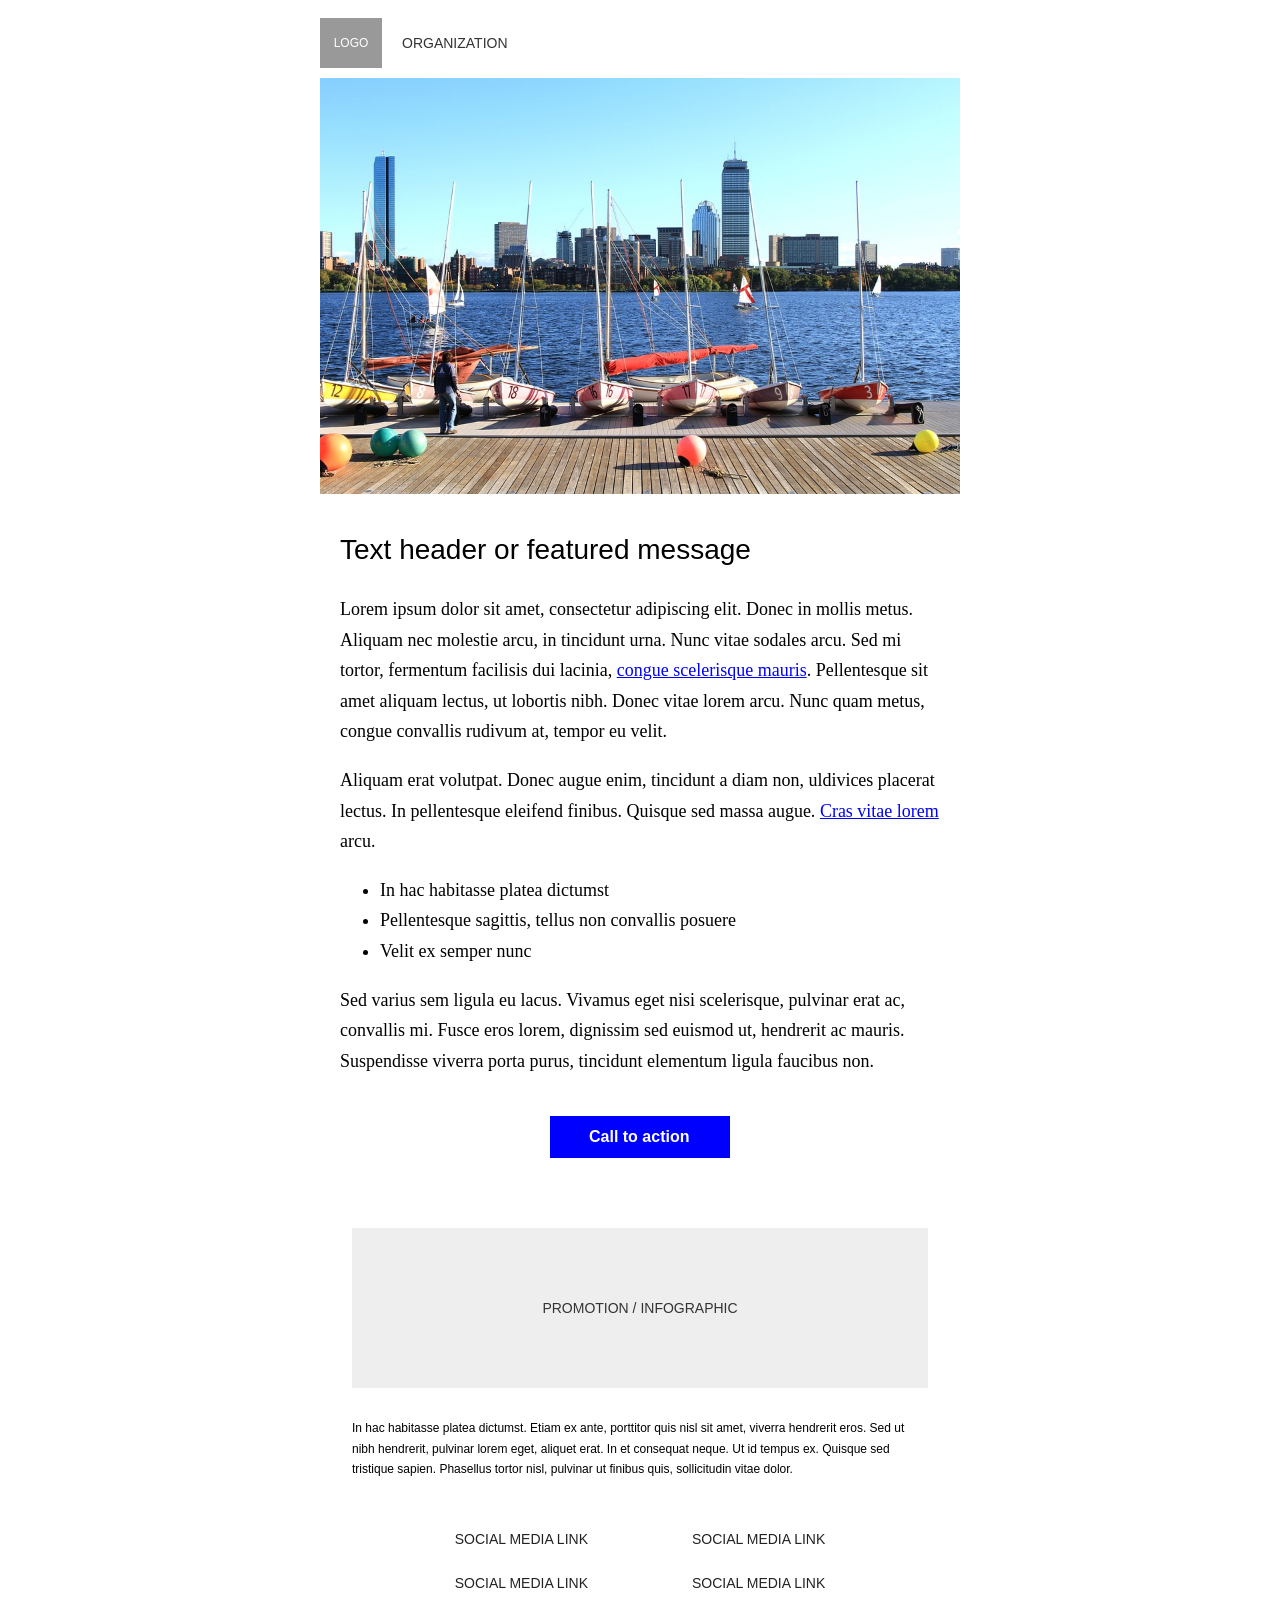
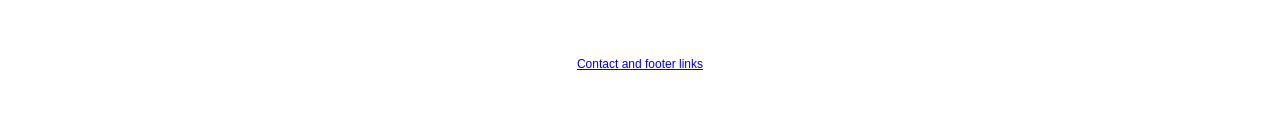
<file: email-template.html>
<html>
    <head>
        <title>Email Template</title>
    </head>
    <body style="background:#ffffff;">
        <div style="max-width:640px;margin:auto;">	
			<table style="border-spacing:0 10px;">
				<tr>
					<td style="width:60px;height:50px;background:#999999;font-family:arial;font-size:12px;text-align:center;"><a href="#" style="text-decoration:none;color:#ffffff;cursor:pointer;">LOGO</a></td>
					<td style="padding-left:20px;font-family:arial;font-size:14px;text-transform:uppercase;"><a href="#" style="text-decoration:none;color:#333333;cursor:pointer;">Organization</a></td>
				</tr>
			</table>
            <div>
                <div ></div>
            </div>
            <div>
                <div><img src="https://gganapathyuxui.github.io/stock-image3.jpg" style="width:100%;" alt="Featured message"></div>
            </div>
            <div>
                <div style="padding:40px 20px 10px;font-family:arial;font-size:28px;">Text header or featured message</div>
            </div>
            <div>
                <div style="padding:0 20px;margin-block-start: 0;margin-block-end: 0;font-size:18px;line-height:1.7;">
					<p>Lorem ipsum dolor sit amet, consectetur adipiscing elit. Donec in mollis metus. Aliquam nec molestie arcu, in tincidunt urna. Nunc vitae sodales arcu. Sed mi tortor, fermentum facilisis dui lacinia, <a href="#" style="cursor:pointer;text-decoration:underline;color:blue;">congue scelerisque mauris</a>. Pellentesque sit amet aliquam lectus, ut lobortis nibh. Donec vitae lorem arcu. Nunc quam metus, congue convallis rudivum at, tempor eu velit.</p>
					<p>Aliquam erat volutpat. Donec augue enim, tincidunt a diam non, uldivices placerat lectus. In pellentesque eleifend finibus. Quisque sed massa augue. <a href="#" style="cursor:pointer;text-decoration:underline;color:blue;">Cras vitae lorem</a> arcu.</p>
					<ul>
						<li>In hac habitasse platea dictumst</li>
						<li>Pellentesque sagittis, tellus non convallis posuere</li>
						<li>Velit ex semper nunc</li>
					</ul>
					<p>Sed varius sem ligula eu lacus. Vivamus eget nisi scelerisque, pulvinar erat ac, convallis mi. Fusce eros lorem, dignissim sed euismod ut, hendrerit ac mauris. Suspendisse viverra porta purus, tincidunt elementum ligula faucibus non. </p>
				</div>
            </div>
            <div>
                <div style="width:150px;margin:40px auto 20px;padding:12px 15px;background:blue;display:block;"><a href="#" style="padding:24px;font-family:arial;font-size:16px;font-weight:bold;color:#ffffff;text-decoration:none;cursor:pointer;">Call to action</a></div>
            </div>	
			<table style="border-spacing:0;width:90%;margin:70px auto 0;">
				<tr>
					<td style="height:160px;background:#eeeeee;font-family:arial;font-size:14px;color:#333333;text-align:center;">PROMOTION / INFOGRAPHIC</td>
				</tr>
				<tr>
					<td style="padding:30px 0; font-family:arial;font-size:12px;line-height:1.7;">In hac habitasse platea dictumst. Etiam ex ante, porttitor quis nisl sit amet, viverra hendrerit eros. Sed ut nibh hendrerit, pulvinar lorem eget, aliquet erat. In et consequat neque. Ut id tempus ex. Quisque sed tristique sapien. Phasellus tortor nisl, pulvinar ut finibus quis, sollicitudin vitae dolor.</td>
				</tr>
			</table>
			<ul style="width:80%;border-spacing:0 20px;margin:20px auto;padding-left: 0;text-align: center;">
					<li style="display:inline-block;height:40px;padding: 2px 50px;font-family:arial;font-size:14px;text-align:center;"><a href="#" style="text-decoration:none;color:#222222;text-transform:uppercase;cursor:pointer;">Social media link</a></li>
					<li style="display:inline-block;height:40px;padding: 2px 50px;font-family:arial;font-size:14px;text-align:center;"><a href="#" style="text-decoration:none;color:#222222;text-transform:uppercase;cursor:pointer;">Social media link</a></li>
					<li style="display:inline-block;height:40px;padding: 2px 50px;font-family:arial;font-size:14px;text-align:center;"><a href="#" style="text-decoration:none;color:#222222;text-transform:uppercase;cursor:pointer;">Social media link</a></li>
					<li style="display:inline-block;height:40px;padding: 2px 50px;font-family:arial;font-size:14px;text-align:center;"><a href="#" style="text-decoration:none;color:#222222;text-transform:uppercase;cursor:pointer;">Social media link</a></li>
			</ul>
			</table>
            <div>
                <div style="padding:20px 40px 60px;;text-align:center;"><a href="#" style="padding:20px;font-family:arial;font-size:12px;cursor:pointer;text-decoration:underline;color:blue;">Contact and footer links</a></div>
            </div>
        </div>
    </body>
</html>
</file>
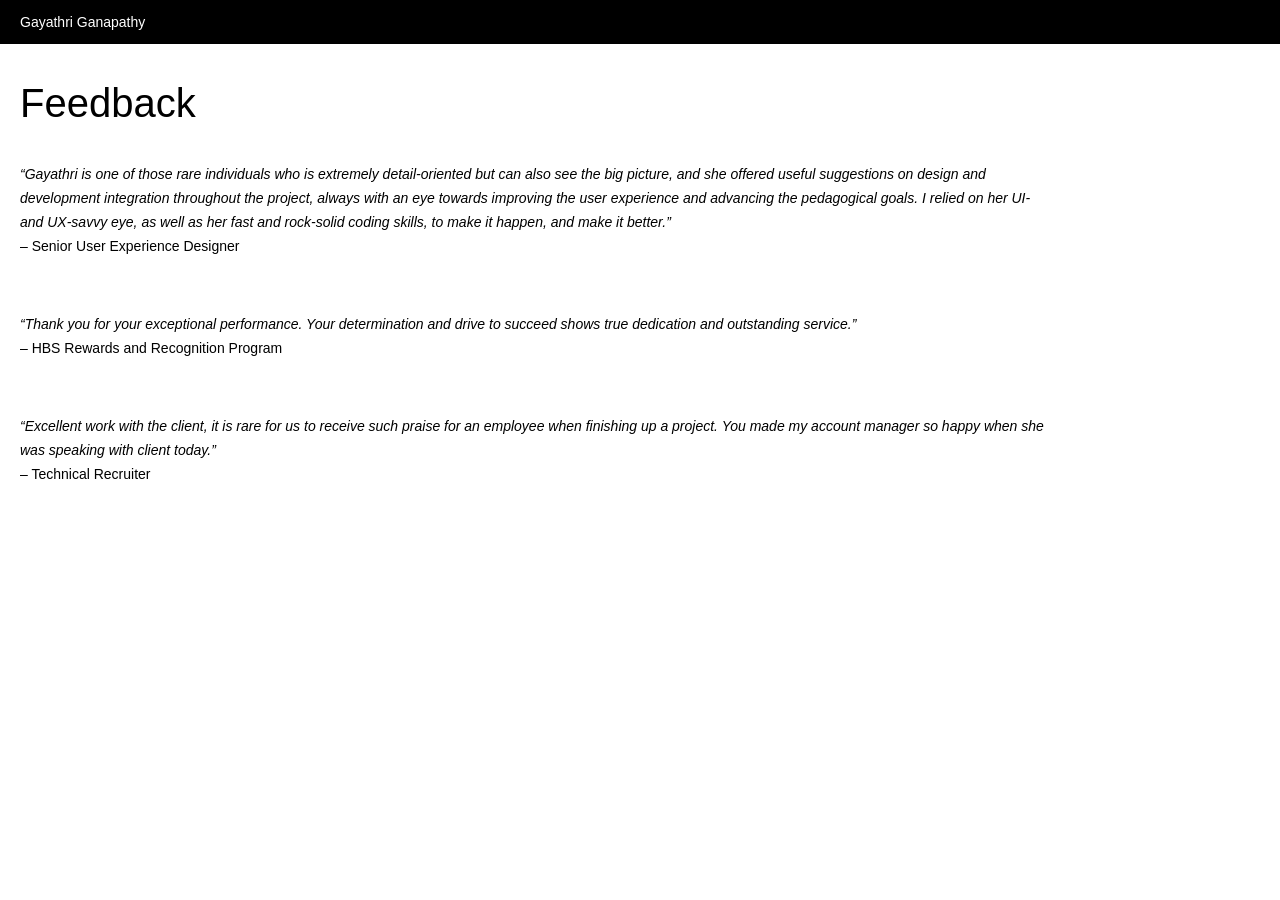
<file: feedback.html>
<!DOCTYPE html>
<html lang="en">
	<head>
		<title>GG Design and Development Portfolio</title>
		<link rel="stylesheet" href="style.css"></head>
	<body>
		<div class="header">Gayathri Ganapathy</div>		
		<div class="content-container">
			<div class="row-2-column">
				<div class="column-1" style="">	
					<h1>Feedback</h1>	
					<p><i>“Gayathri is one of those rare individuals who is extremely detail-oriented but can also see the big picture, and she offered useful suggestions on design and development integration throughout the project, always with an eye towards improving the user experience and advancing the pedagogical goals. I relied on her UI- and UX-savvy eye, as well as her fast and rock-solid coding skills, to make it happen, and make it better.”</i><br>
					– Senior User Experience Designer</p>
					<p><i>“Thank you for your exceptional performance. Your determination and drive to succeed shows true dedication and outstanding service.”</i><br>
					– HBS Rewards and Recognition Program</p>
					<p><i>“Excellent work with the client, it is rare for us to receive such praise for an employee when finishing up a project.  You made my account manager so happy when she was speaking with client today.”</i><br>
					– Technical Recruiter</p>
				</div>
			</div>
			
		</div>

	</body>
</html>
</file>
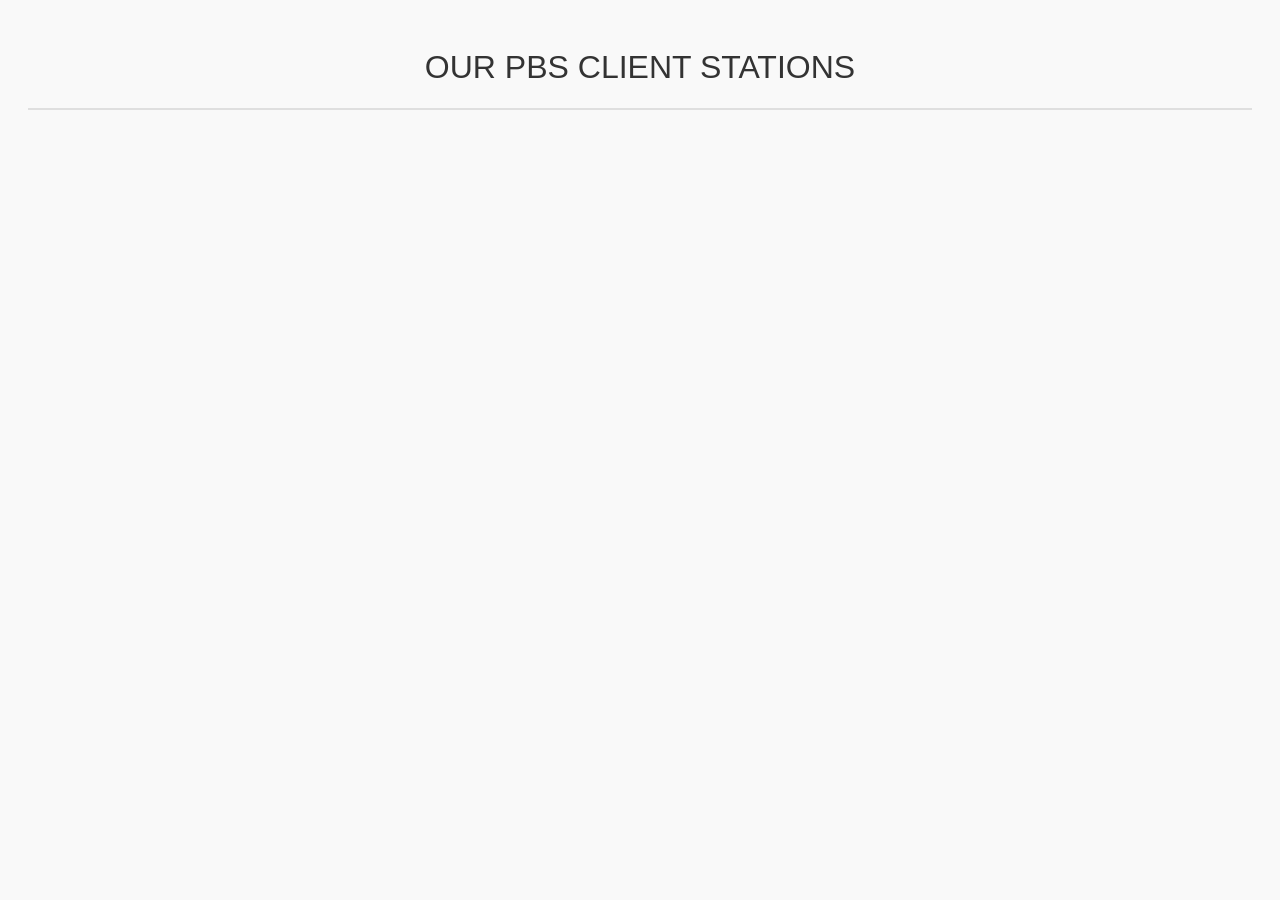
<file: PBS-client-stations-ajax.html>
<!DOCTYPE html>
<html>
<head>
<title>PBS Client Stations</title>
<meta name="description" content="PBS Client Stations">
<meta name="keywords" content="DPTV, WTVS-Detroit, Wyoming PBS, KCWS, KLVX, Vegas PBS, KUHT, HPMF-Houston Public Media, SOPTV, Southern Oregon">
<script  src="https://ajax.googleapis.com/ajax/libs/jquery/3.2.1/jquery.min.js"></script>
<script >
	$.getJSON("https://gganapathyuxui.github.io/CDPStations.json", function (data) {

		var clientsnpr = [];      
		$.each(data, function (index, value) {
			clientsnpr.push(value);    
		});

//Rendering data from JSON Object
        $(document).ready(function(){
			var number_of_rows = clientsnpr.clients.stations.length;
			var k = 0;
			var station_info = '';
			for(j in clientsnpr.clients.stations){							
						station_info +='<div class="station-container"><div class="station-logo"><img src="';					
						station_info +=clientsnpr.clients.stations[k].logo;						
						station_info +='" alt="';						
						station_info +=clientsnpr.clients.stations[k].title;						
						station_info +='"/></div><h2 class="station-title">';
						station_info +=clientsnpr.clients.stations[k].title;
						station_info +='</h2><div class="station-address">';
						station_info +=clientsnpr.clients.stations[k].address.street;
						station_info +=', ';
						station_info +=clientsnpr.clients.stations[k].address.city;
						station_info +=', ';
						station_info +=clientsnpr.clients.stations[k].address.state;
						station_info +=' ';
						station_info +=clientsnpr.clients.stations[k].address.zip;						
						station_info +='</div><div class="station-description">'
						station_info +=clientsnpr.clients.stations[k].description;											
						station_info +='</div></div><div class="hr"></div>';
				k++;
            }
			
				$('#stations').html(station_info);
				$( ".hr" ).last().css( "background-color", "#ffffff" );              
        });
</script>
</head>
<body>
	<style>
		body{background:#F9F9F9;padding:20px;}
		h1{text-transform:uppercase;text-align:center;color: #333;font-weight: 400;font-family:arial;}
		h2{margin-bottom: 4px;}
		.page-title{}
		#stations{max-width:1280px;background:white;margin:auto;border: 1px solid #DFDFDF;}
		.station-container{padding:30px;padding-bottom:40px;}
		.station-logo{text-align:center;}
		@media only screen and (min-width: 601px) {	
			.station-logo img{width:200px;}
		} 
		@media only screen and (max-width: 600px) {			
			.station-logo img{width:70%;}
		} 
		@media print {		
            body{background:#ffffff;padding:0;}
            #stations{border: 0;}
			.station-container{padding:10px;}
			.station-logo img{width:25%;}
			.hr{border-bottom: 1px solid #DFDFDF;}
		}
		.station-title{font-weight:bold;text-align:center;color: #333;font-weight: 400;font-family:arial;}
		.station-address{text-align:center;font-size:14px;padding-bottom:20px;color:#767676;font-family:arial;}
		.station-description{font-family: Georgia,serif;font-size:17px;line-height:1.7;}
		.hr{height:1px;background: #DFDFDF;margin: 0 30px;}
	</style>
	<h1 class="page-title">Our PBS Client Stations</h1>
	<div id="stations"></div>
</body>
</html>
</file>
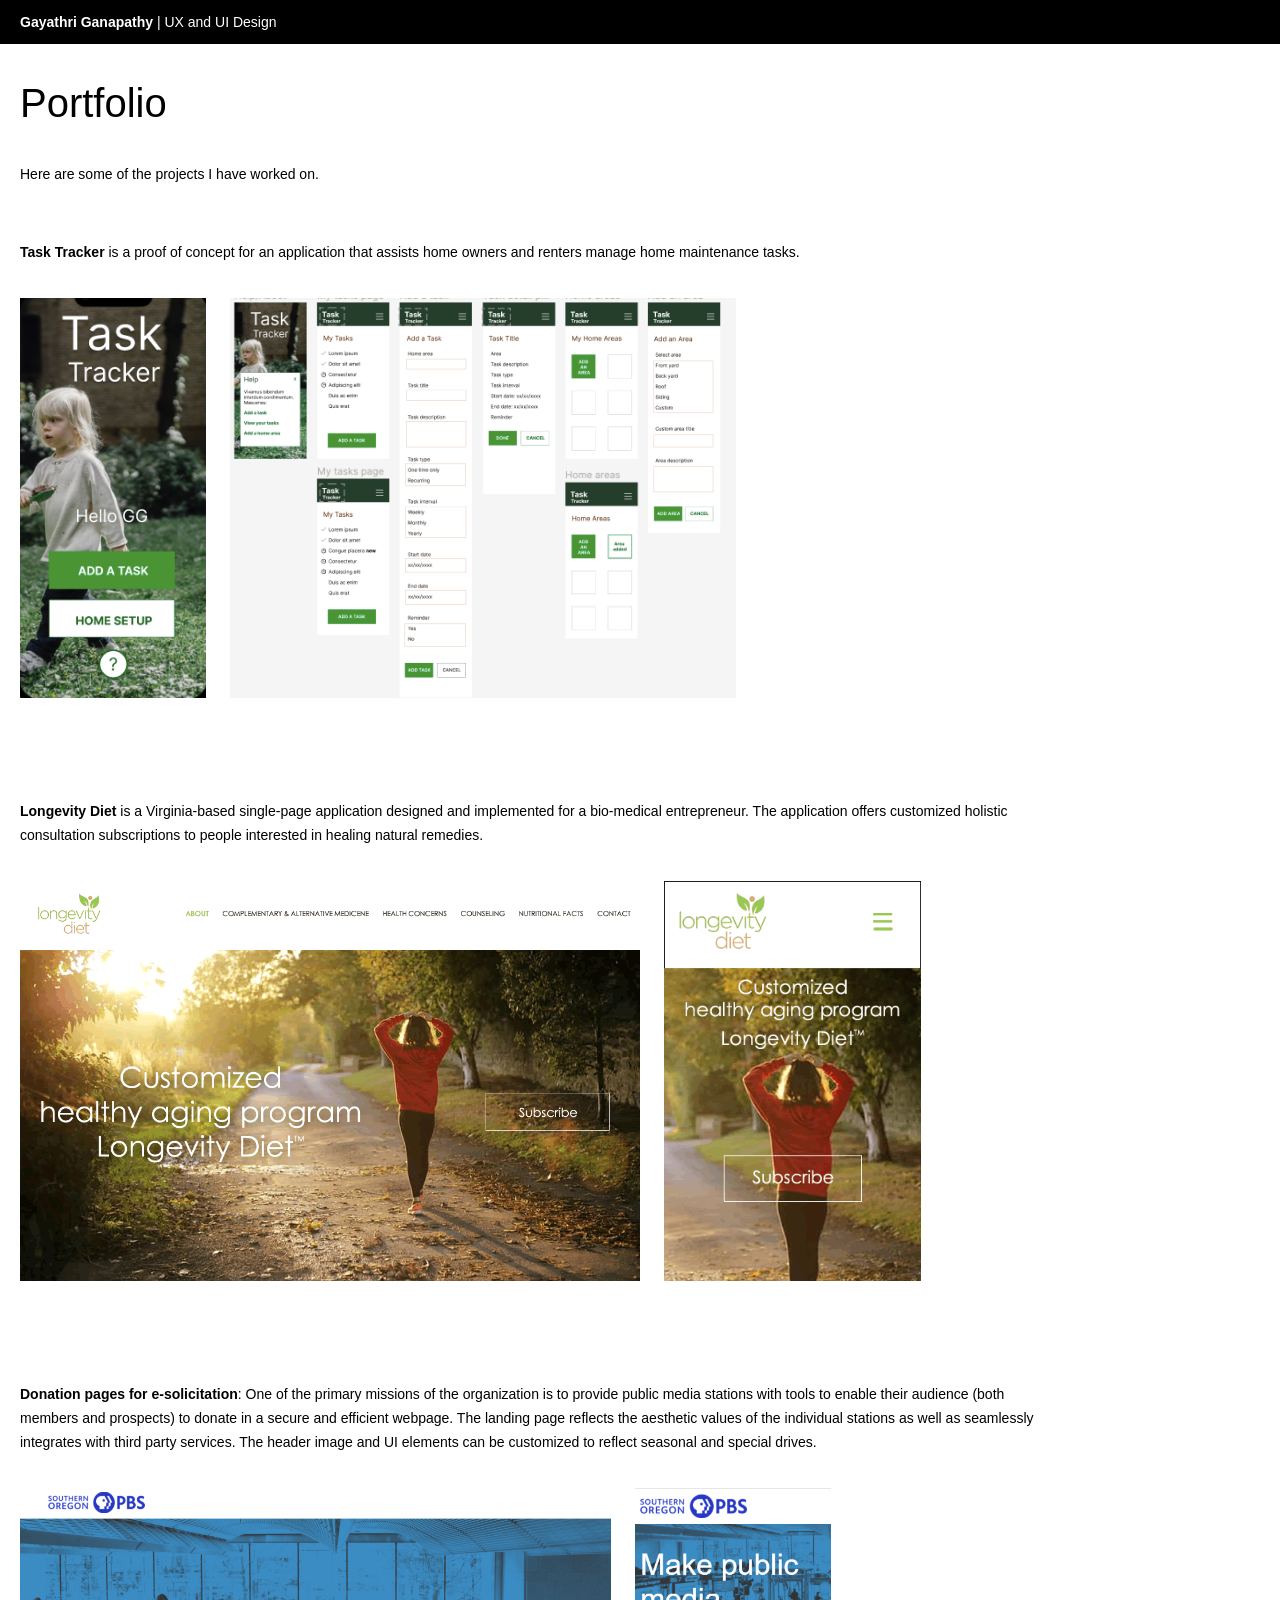
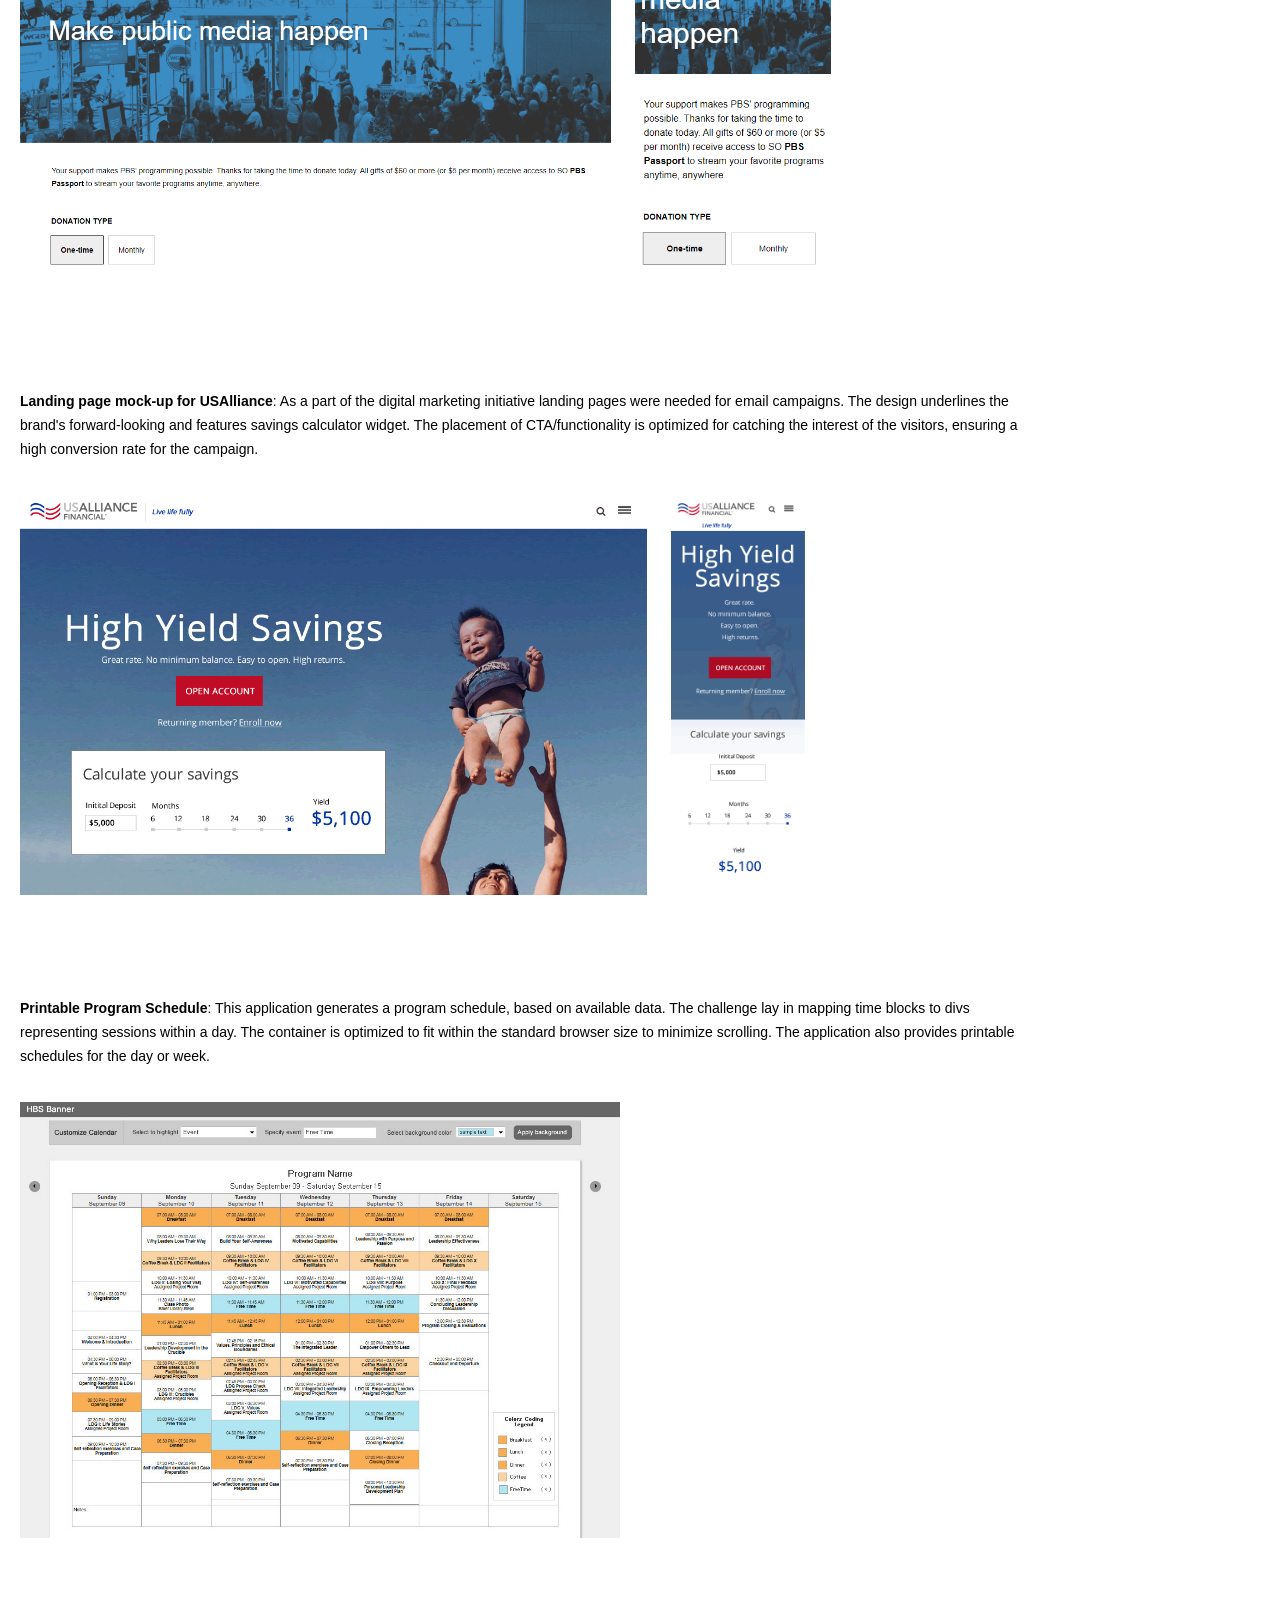
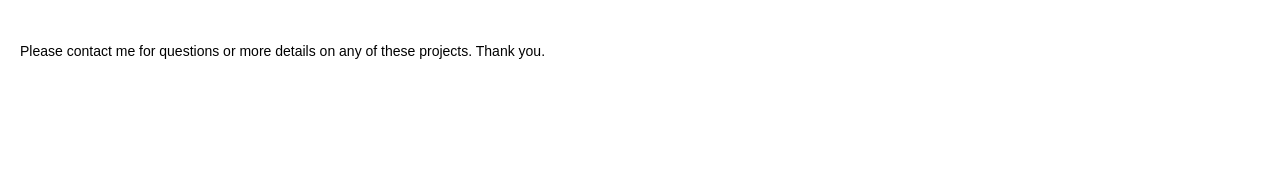
<file: portfolio.html>
<!DOCTYPE html>
<html lang="en">
	<head>
		<title>Gayathri Ganapathy UX and UI Design</title>
		<link rel="stylesheet" href="style.css">		
	</head>
	<body>
		<div class="header"><a href="mailto:g.ganapathy08@gmail.com" style="text-decoration:none;"><strong style="text-decoration:none;color:#ffffff;">Gayathri Ganapathy</strong></a> | UX and UI Design</div>
	
		
		
		<div class="content-container">
			
			<div class="row-2-column">
				<div class="column-1" style="">	
					<h1>Portfolio</h1>	
					<p>Here are some of the projects I have worked on. </p>
					<p><b>Task Tracker</b> is a proof of concept for an application that assists home owners and renters manage home maintenance tasks.</p>					
					<a href="images/task-tracker.png"><img src="images/task-tracker.png" alt="" title="" class="image-thumbnail"></a>
					<a href="images/task-tracker-figma.png"><img src="images/task-tracker-figma.png" alt="" title="" class="image-thumbnail"></a>
				</div>
			</div>
			
			<div class="row-2-column">
				<div class="column-1" style="">	
					<p><b>Longevity Diet</b> is a Virginia-based single-page application designed and implemented for a bio-medical entrepreneur. The application offers customized holistic consultation subscriptions to people interested in healing natural remedies.</p>					
					<a href="images/1-longevitydiet.png"><img src="images/ld1-hero.png" alt="" title="" class="image-thumbnail"></a>
					<a href="images/2-longevitydiet-mobile.png"><img src="images/2-longevitydiet-mobile.png" alt="" title="" class="image-thumbnail"></a>
				</div>
			</div>
			
			<div class="row-2-column">
				<div class="column-1">
					<p><b>Donation pages for e-solicitation</b>: One of the primary missions of the organization is to provide public media stations with tools to enable their audience (both members and prospects) to donate in a secure and efficient webpage. The landing page reflects the aesthetic values of the individual stations as well as seamlessly integrates with third party services. The header image and UI elements can be customized to reflect seasonal and special drives.</p>
					<a href="images/donate-form.png"><img src="images/donate-form-hero.png" alt="" title="" class="image-thumbnail"></a>
					<a href="images/donate-form-mobile.png"><img src="images/donate-form-mobile.png" alt="" title="" class="image-thumbnail"></a>
				</div>
			</div>			
			
			<div class="row-2-column">
				<div class="column-1">
					<p><b>Landing page mock-up for USAlliance</b>: As a part of the digital marketing initiative landing pages were needed for email campaigns. The design underlines the brand's forward-looking  and features savings calculator widget. The placement of CTA/functionality is optimized for catching the interest of the visitors, ensuring a high conversion rate for the campaign.</p>
					<a href="images/3-usa-high-yield-landing.png"><img src="images/3-usa-high-yield-landing.png" alt="" title="" class="image-thumbnail"></a>
					<a href="images/4-usa-high-yield-landing-mobile.png"><img src="images/4-usa-high-yield-landing-mobile.png" alt="" title="" class="image-thumbnail"></a>
				</div>
			</div>			
			<!--
			<div class="row-2-column">
				<div class="column-1">
					<p><b>HBS Alumni Website</b>: Collaborated with designers and engineers to translate high fidelity design comps to webpages. The website was created in keeping with branding guidelines and features jQuery hero image animation with clickable links. The individual pages were created from custom Sharepoint templates. The site uses XML data transformation and LESS stylesheets. Styles for UI elements, forms, and plugins were applied using CSS/jQuery framework.</p>
					<a href="images/WebAlumni3.png"><img src="images/WebAlumni3.png" alt="" title="" class="image-thumbnail"></a>
					<a href="images/WebAlumni-mobile.png"><img src="images/WebAlumni-mobile.png" alt="" title="" class="image-thumbnail"></a>
				</div>
			</div>		
			
			<div class="row-2-column">
				<div class="column-1">
					<p><b>Seating Chart Application</b>: This is arguably one of my favorite projects to date. Developed for HBS, JSON data is transformed by jQuery and rendered with HTML and CSS to generate a seating chart for use in classes. It is a simple and robust application. Notable features include real-time rendering and updating of participation data using AJAX, multi-functional jQuery tool-tips, and online reports generated with HTML/CSS.</p>
					<a href="images/contextmenuclose.jpg"><img src="images/contextmenuclose.jpg" alt="" title="" class="image-webpage"></a>
				</div>
			</div>
			-->
			<div class="row-2-column">
				<div class="column-1">
					<p><b>Printable Program Schedule</b>: This application generates a program schedule, based on available data. The challenge lay in mapping time blocks to divs representing sessions within a day. The container is optimized to fit within the standard browser size to minimize scrolling. The application also provides printable schedules for the day or week. </p>
					<a href="images/calendar-schedule.jpg"><img src="images/calendar-schedule.jpg" alt="" title="" class="image-webpage"></a>
				</div>
			</div>
			<!--
			<div class="row-2-column">
				<div class="column-1">
					<p><b>Templates</b>: Here are some templates created using HTML and CSS, using jQuery. </p>					
					<a href="PBS-client-stations.html" target="_blank">Sample web page transforming JSON data</a><br>
					<a href="email-template.html" target="_blank">Sample email template</a><br>
				</div>
			</div>
			-->
			<div class="row-2-column">
				<div class="column-1">
					<p>Please contact me for questions or more details on any of these projects. Thank you.</p>
				</div>
			</div>
			
		</div>

	</body>
</html>
</file>
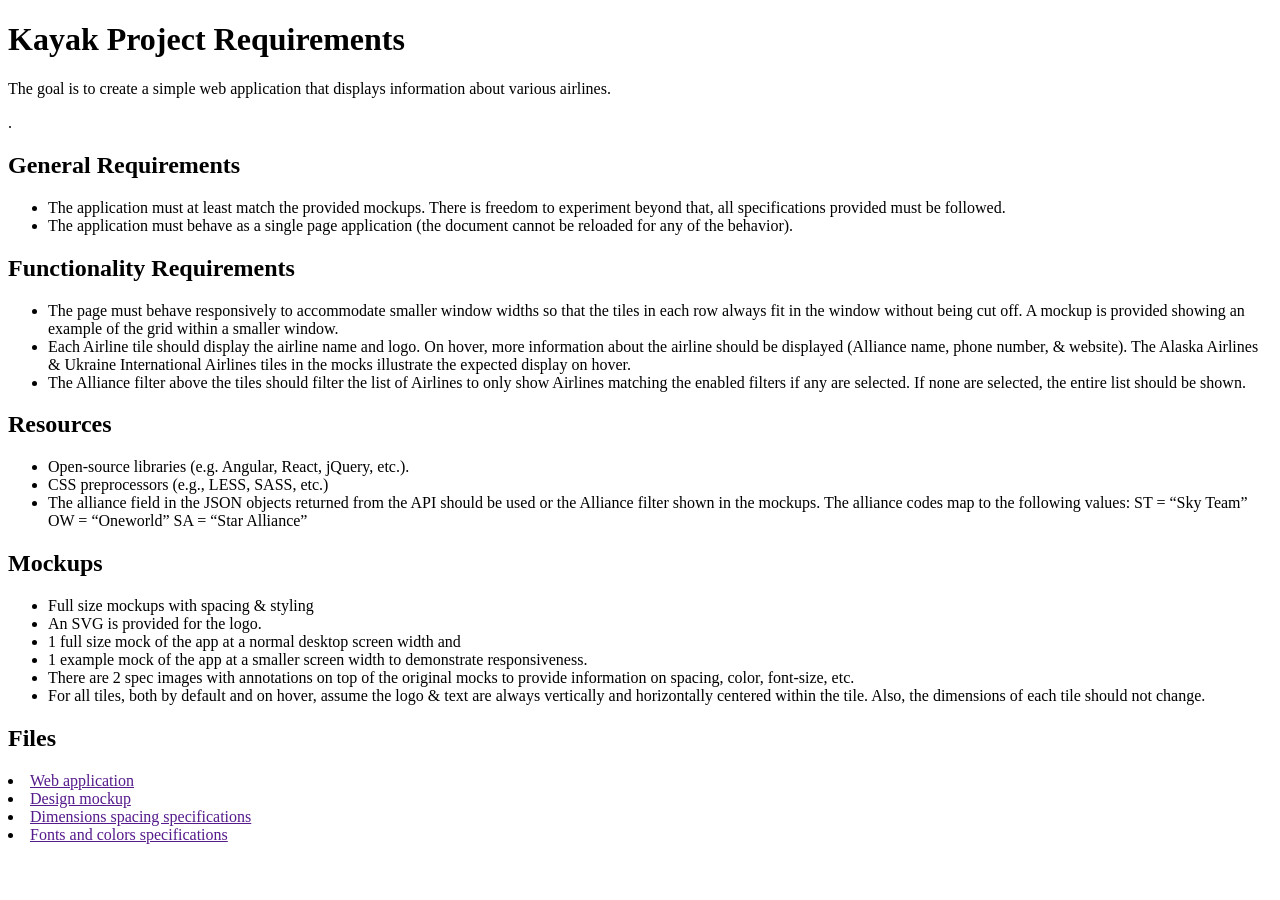
<file: kayak/requirements.html>
<!DOCTYPE html>
<html>
<body>

<p></p>
<p></p>
<p></p>
<p></p>
<p></p>
<p></p>
<p></p>

<h1>Kayak Project Requirements</h1>
<p>The goal is to create a simple web application that displays information about various
airlines.</p>
.
<h2>General Requirements</h2>
<ul>
<li>The application must at least match the provided mockups. There is freedom to experiment beyond that, all specifications provided must be followed.</li>
<li>The application must behave as a single page application (the document cannot be reloaded for any of the behavior).</li>
</ul>

<h2>Functionality Requirements</h2>
<ul>
<li>The page must behave responsively to accommodate smaller window widths so that the tiles in each row always fit in the window without being cut off. A mockup is provided showing an example of the grid within a smaller window.</li>
<li>Each Airline tile should display the airline name and logo. On hover, more information about the airline should be displayed (Alliance name, phone number, & website). The Alaska Airlines & Ukraine International Airlines tiles in the mocks illustrate the expected display on hover.</li>
<li>The Alliance filter above the tiles should filter the list of Airlines to only show Airlines matching the enabled filters if any are selected. If none are selected, the entire list should be shown.</li>
</ul>

<h2>Resources</h2>
<ul>
<li>Open-source libraries (e.g. Angular, React, jQuery, etc.).</li>
<li>CSS preprocessors (e.g., LESS, SASS, etc.)</li>
<li>The alliance field in the JSON objects returned from the API should be used or the Alliance filter shown in the mockups. The alliance codes map to the following values:
ST = “Sky Team”
OW = “Oneworld”
SA = “Star Alliance”</li>
</ul>

<h2>Mockups</h2>
<ul>
<li>Full size mockups with spacing & styling </li>
<li>An SVG is provided for the logo.</li>
<li>1 full size mock of the app at a normal desktop screen width and</li>
<li>1 example mock of the app at a smaller screen width to demonstrate responsiveness.</li>
<li>There are 2 spec images with annotations on top of the original mocks to provide information on spacing, color, font-size, etc.</li>
<li>For all tiles, both by default and on hover, assume the logo & text are always vertically and horizontally centered within the tile. Also, the dimensions of each tile should not change.</li>
</ul>

<h2>Files</h2>
<li><a href="" target="_blank">Web application</a></li>
<li><a href="" target="_blank">Design mockup</a></li>
<li><a href="" target="_blank">Dimensions spacing specifications</a></li>
<li><a href="" target="_blank">Fonts and colors specifications</a></li>

<p></p>
<p></p>
<p></p>
<p></p>


</body>
</html>
</file>
<file: style.css>
body{
	font-family:arial;
	font-size:14px;
	line-height:24px;
	margin:0;
}
.header{
	background: #000000;
	color: #ffffff;
	font-family: arial;
	font-size: 14px;
	/* line-height: 30px; */
	padding: 10px 20px;
}
h1{				
	font-size:40px;
	font-weight:normal;
}
.text-highlight{				
	font-size: 12px;
	font-weight: bold;
	background: lightgray;
	color: black;
	text-transform: uppercase;
	padding: 6px 10px;
	margin-right: 8px;    
	line-height: 36px;
}
.content-container{
	padding:20px;
	max-width:1024px;
}
.row-2-column{
	display:block;
	margin-bottom:60px;
}
.column-1{
	display:inline-block;    
	width: 100%;
	vertical-align: top;
}
.column-1 p{
	padding: 20px 0;
}
.image-webpage{
	max-width:600px;
}
.image-mobile{
	max-width: 300px;
}
.image-thumbnail{
	max-height: 400px;
	margin-right:20px;
}
@media only screen and (max-width: 350px) {
  /* For mobile phones: */
	.column-1{
	width:100%;
	}
}
</file>
